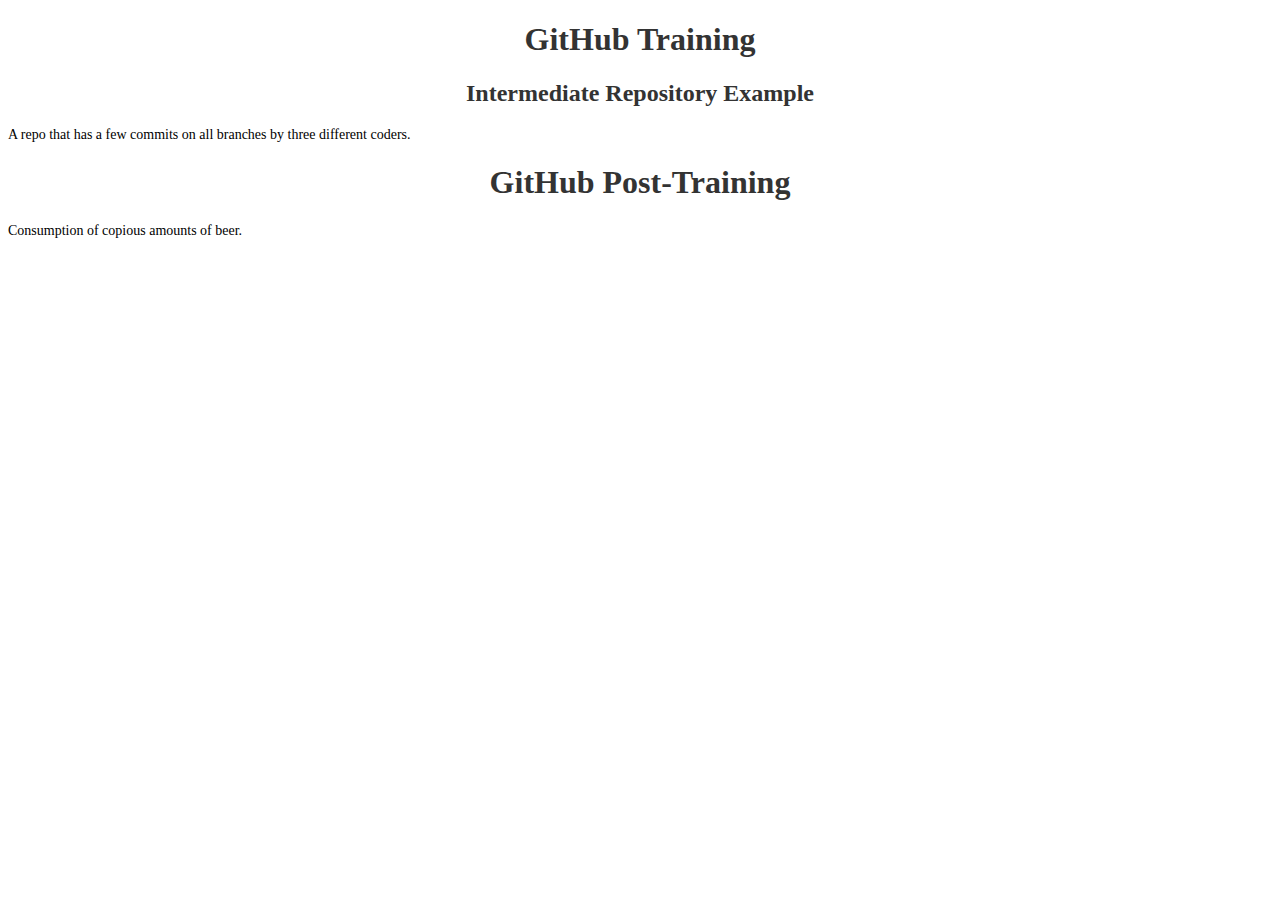
<file: index.html>
<!DOCTYPE html>
<html>
  <head>
    <title>GitHub Training</title>
    <meta charset="utf-8">
    <link rel="stylesheet" type="text/css" href="css/default.css"/>
  </head>

  <body>
    <h1>GitHub Training</h1>
    <h2>Intermediate Repository Example</h2>

    <p>
      A repo that has a few commits on all branches by three different coders.
    </p>

    <h1>GitHub Post-Training</h1>

    <p>
      Consumption of copious amounts of beer.
    </p>

  </body>
</html>
</file>
<file: css/default.css>
body{
    font-size: 16px;
    color: #000000;
}

h1,h2,h3,h4,h5,h6{
    font-weight: bold;
    text-align: center;
    color: #333333;
}

p{
    font-size: 14px;
}

code{
    font-family: "Courier New", Courier, monospace;
}
</file>
